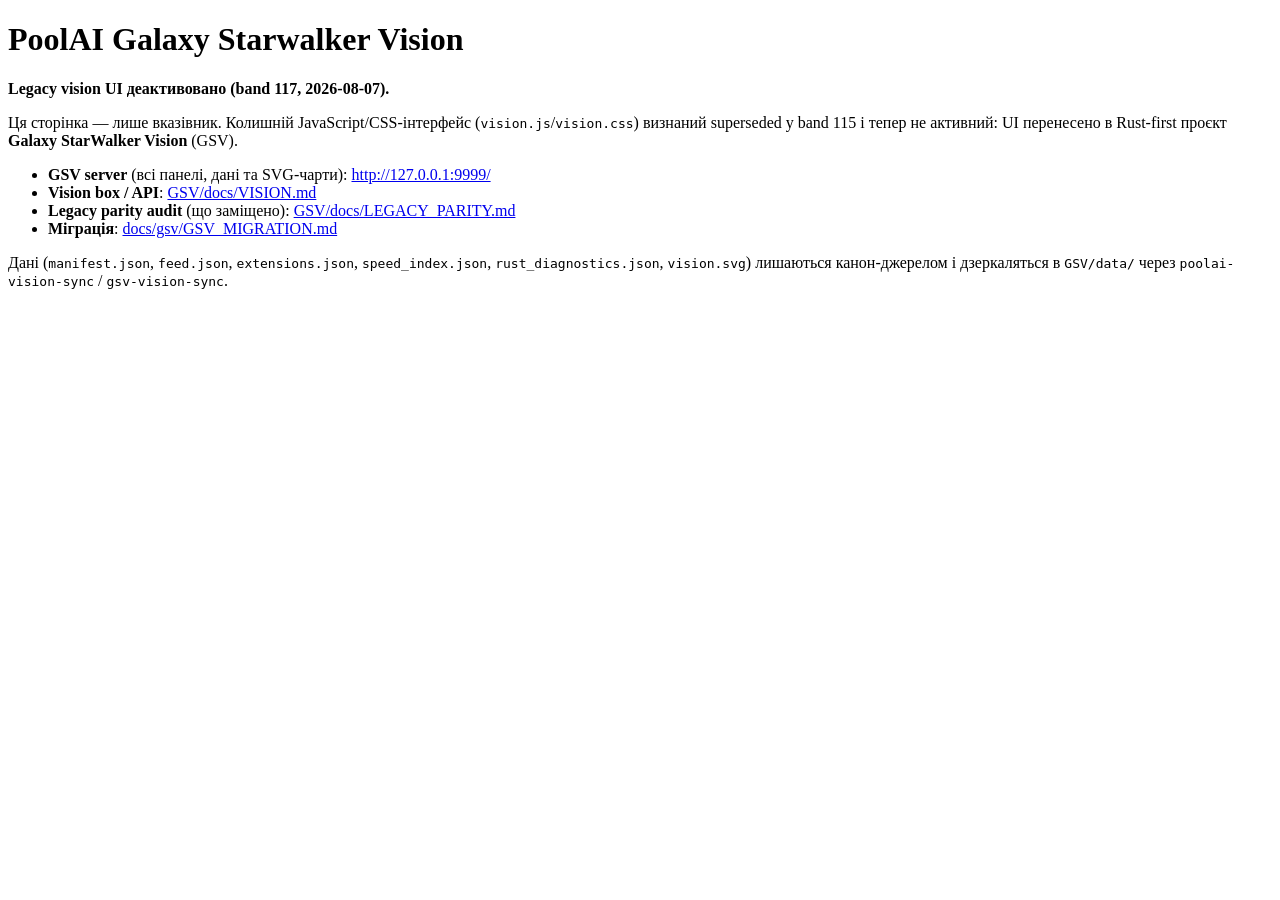
<file: docs/vision/index.html>
<!DOCTYPE html>
<html lang="uk">
<head>
  <meta charset="UTF-8" />
  <meta name="viewport" content="width=device-width, initial-scale=1" />
  <title>PoolAI Galaxy Starwalker Vision — superseded by GSV</title>
</head>
<body>
  <h1>PoolAI Galaxy Starwalker Vision</h1>
  <p><strong>Legacy vision UI деактивовано (band 117, 2026-08-07).</strong></p>
  <p>
    Ця сторінка — лише вказівник. Колишній JavaScript/CSS-інтерфейс
    (<code>vision.js</code>/<code>vision.css</code>) визнаний superseded
    у band 115 і тепер не активний: UI перенесено в Rust-first проєкт
    <strong>Galaxy StarWalker Vision</strong> (GSV).
  </p>
  <ul>
    <li>
      <strong>GSV server</strong> (всі панелі, дані та SVG-чарти):
      <a href="http://127.0.0.1:9999/">http://127.0.0.1:9999/</a>
    </li>
    <li>
      <strong>Vision box / API</strong>:
      <a href="../../GSV/docs/VISION.md">GSV/docs/VISION.md</a>
    </li>
    <li>
      <strong>Legacy parity audit</strong> (що заміщено):
      <a href="../../GSV/docs/LEGACY_PARITY.md">GSV/docs/LEGACY_PARITY.md</a>
    </li>
    <li>
      <strong>Міграція</strong>: <a href="../gsv/GSV_MIGRATION.md">docs/gsv/GSV_MIGRATION.md</a>
    </li>
  </ul>
  <p>
    Дані (<code>manifest.json</code>, <code>feed.json</code>,
    <code>extensions.json</code>, <code>speed_index.json</code>,
    <code>rust_diagnostics.json</code>, <code>vision.svg</code>) лишаються
    канон-джерелом і дзеркаляться в <code>GSV/data/</code> через
    <code>poolai-vision-sync</code> / <code>gsv-vision-sync</code>.
  </p>
</body>
</html>
</file>
